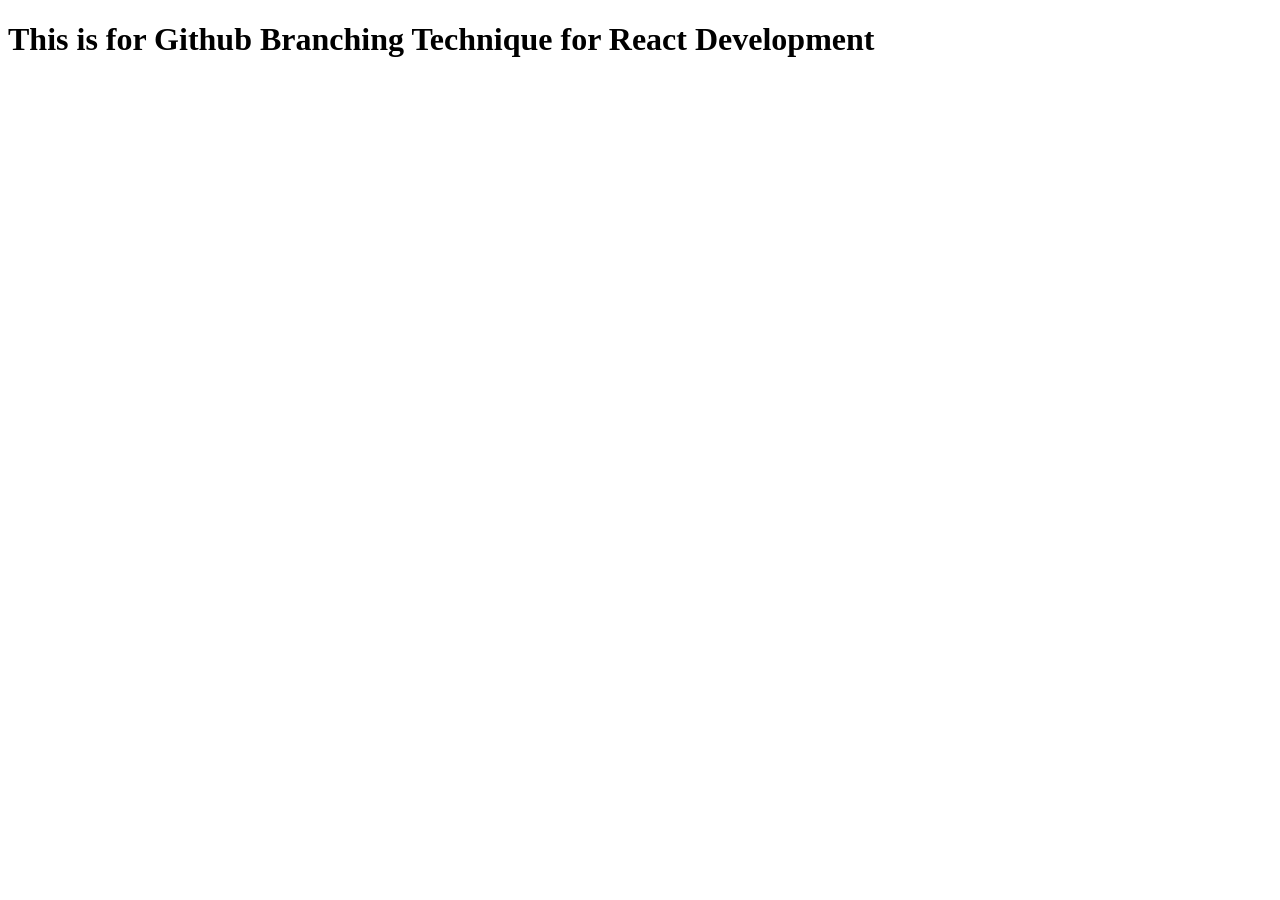
<file: index.html>
<!DOCTYPE html>
<html lang="en">
<head>
    <meta charset="UTF-8">
    <meta name="viewport" content="width=device-width, initial-scale=1.0">
    <title>Document</title>
</head>
<body>
    <h1>This is for Github Branching Technique for React Development</h1>
    
</body>
</html>
</file>
